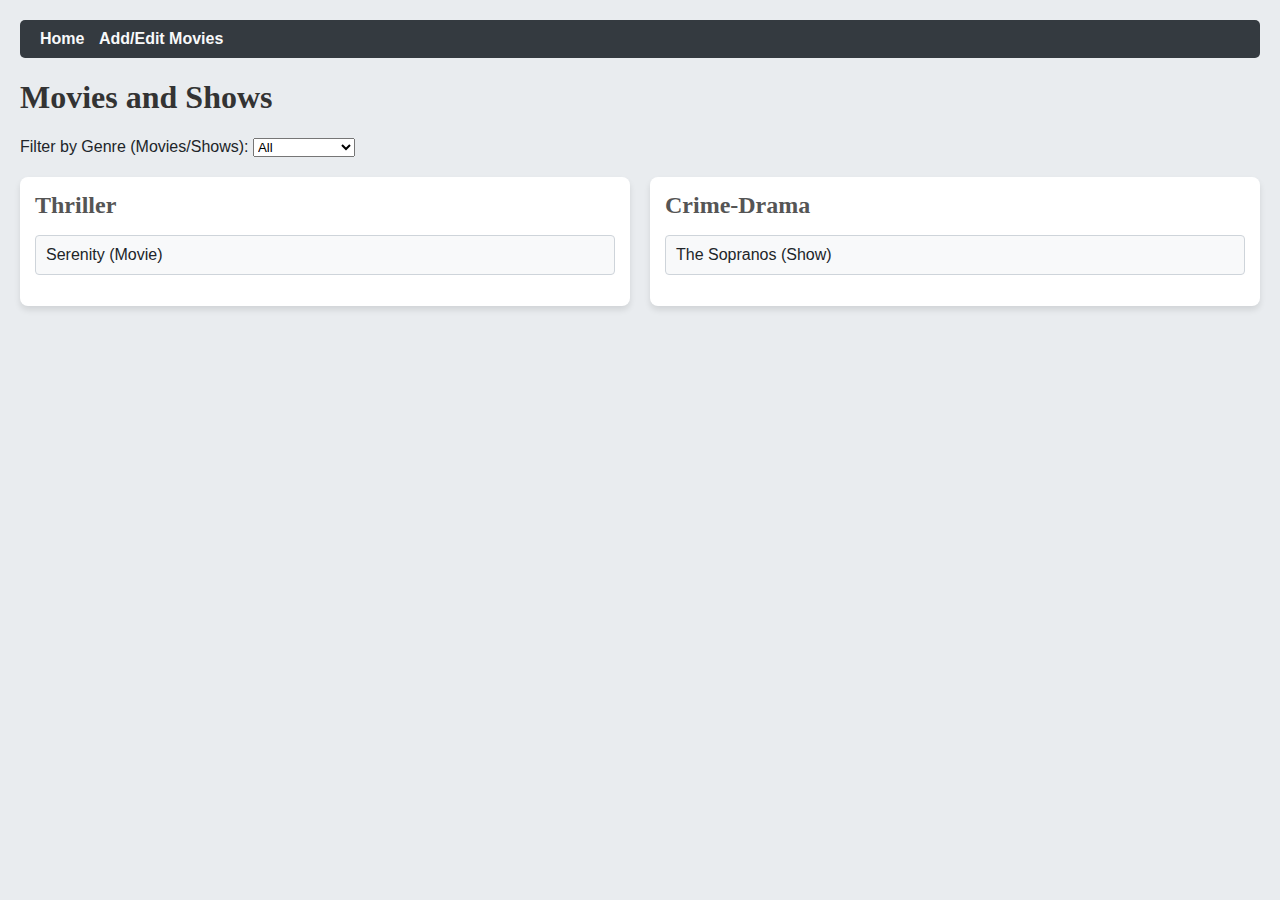
<file: index.html>
<!DOCTYPE html>
<html lang="en">
<head>
    <meta charset="UTF-8">
    <meta name="viewport" content="width=device-width, initial-scale=1.0">
    <title>Simple Web App</title>
    <link rel="stylesheet" href="styles.css">
</head>
<body>
    <nav>
        <a href="index.html">Home</a>
        <a href="edit.html">Add/Edit Movies</a>
    </nav>
    <h1>Movies and Shows</h1>
    <div>
        <label for="genre-filter">Filter by Genre (Movies/Shows):</label>
        <select id="genre-filter">
            <option value="all">All</option>
        </select>
    </div>
    <div id="data-container"></div>
    <script src="app.js"></script>
</body>
</html>
</file>
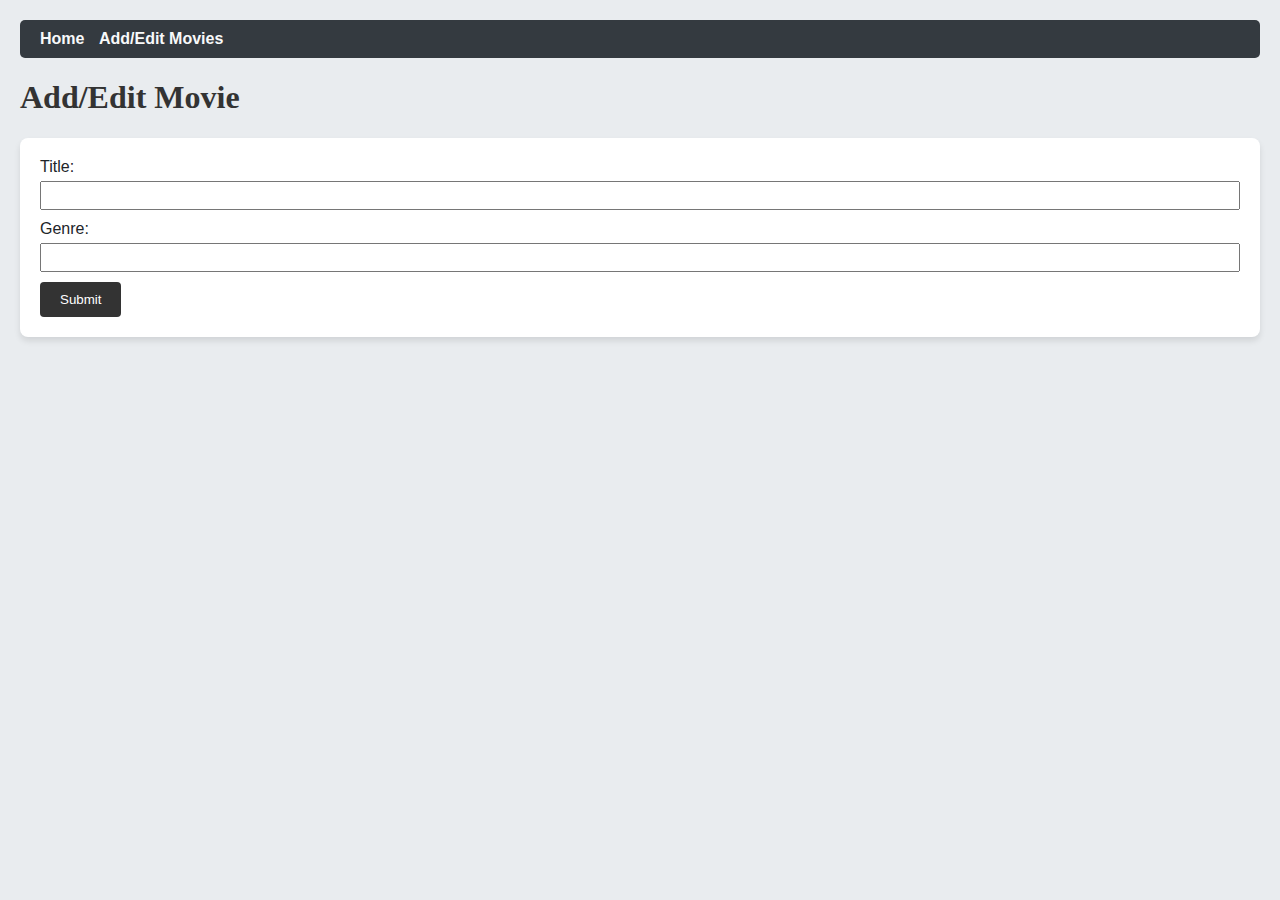
<file: edit.html>
<!DOCTYPE html>
<html lang="en">
<head>
    <meta charset="UTF-8">
    <meta name="viewport" content="width=device-width, initial-scale=1.0">
    <title>Add/Edit Movies</title>
    <link rel="stylesheet" href="styles.css">
</head>
<body>
    <nav>
        <a href="index.html">Home</a>
        <a href="edit.html">Add/Edit Movies</a>
    </nav>
    <h1>Add/Edit Movie</h1>
    <form id="movie-form">
        <label for="title">Title:</label>
        <input type="text" id="title" name="title" required>
        <label for="genre">Genre:</label>
        <input type="text" id="genre" name="genre" required>
        <button type="submit">Submit</button>
    </form>
    <script src="edit.js"></script>
</body>
</html>
</file>
<file: styles.css>
body {
    font-family: 'Roboto', sans-serif;
    margin: 0;
    padding: 20px;
    background-color: #e9ecef;
    color: #212529;
}

nav {
    margin-bottom: 20px;
    background-color: #343a40;
    padding: 10px 20px;
    border-radius: 5px;
}

nav a {
    margin-right: 10px;
    text-decoration: none;
    color: #f8f9fa;
    font-weight: bold;
}

nav a:hover {
    text-decoration: underline;
    color: #ffc107;
}

h1, h2 {
    color: #333;
    font-family: 'Roboto Slab', serif;
}

#data-container {
    margin-top: 20px;
    display: grid;
    grid-template-columns: repeat(auto-fit, minmax(300px, 1fr));
    gap: 20px;
}

.genre {
    margin-bottom: 20px;
    background-color: #ffffff;
    padding: 15px;
    border-radius: 8px;
    box-shadow: 0 4px 6px rgba(0, 0, 0, 0.1);
}

.genre h2 {
    margin: 0;
    color: #555;
    font-size: 1.5rem;
    margin-bottom: 10px;
}

.genre ul {
    list-style-type: none;
    padding: 0;
}

.genre li {
    background-color: #f8f9fa;
    margin: 5px 0;
    padding: 10px;
    border: 1px solid #ced4da;
    border-radius: 4px;
    transition: transform 0.2s ease, box-shadow 0.2s ease;
}

.genre li:hover {
    transform: translateY(-3px);
    box-shadow: 0 6px 10px rgba(0, 0, 0, 0.15);
}

form {
    margin-top: 20px;
    background-color: #ffffff;
    padding: 20px;
    border-radius: 8px;
    box-shadow: 0 4px 6px rgba(0, 0, 0, 0.1);
}

form label {
    display: block;
    margin-bottom: 5px;
}

form input {
    margin-bottom: 10px;
    padding: 5px;
    width: 100%;
    box-sizing: border-box;
}

form button {
    padding: 10px 20px;
    background-color: #333;
    color: #fff;
    border: none;
    cursor: pointer;
    border-radius: 4px;
    transition: background-color 0.2s ease;
}

form button:hover {
    background-color: #007bff;
}
</file>
